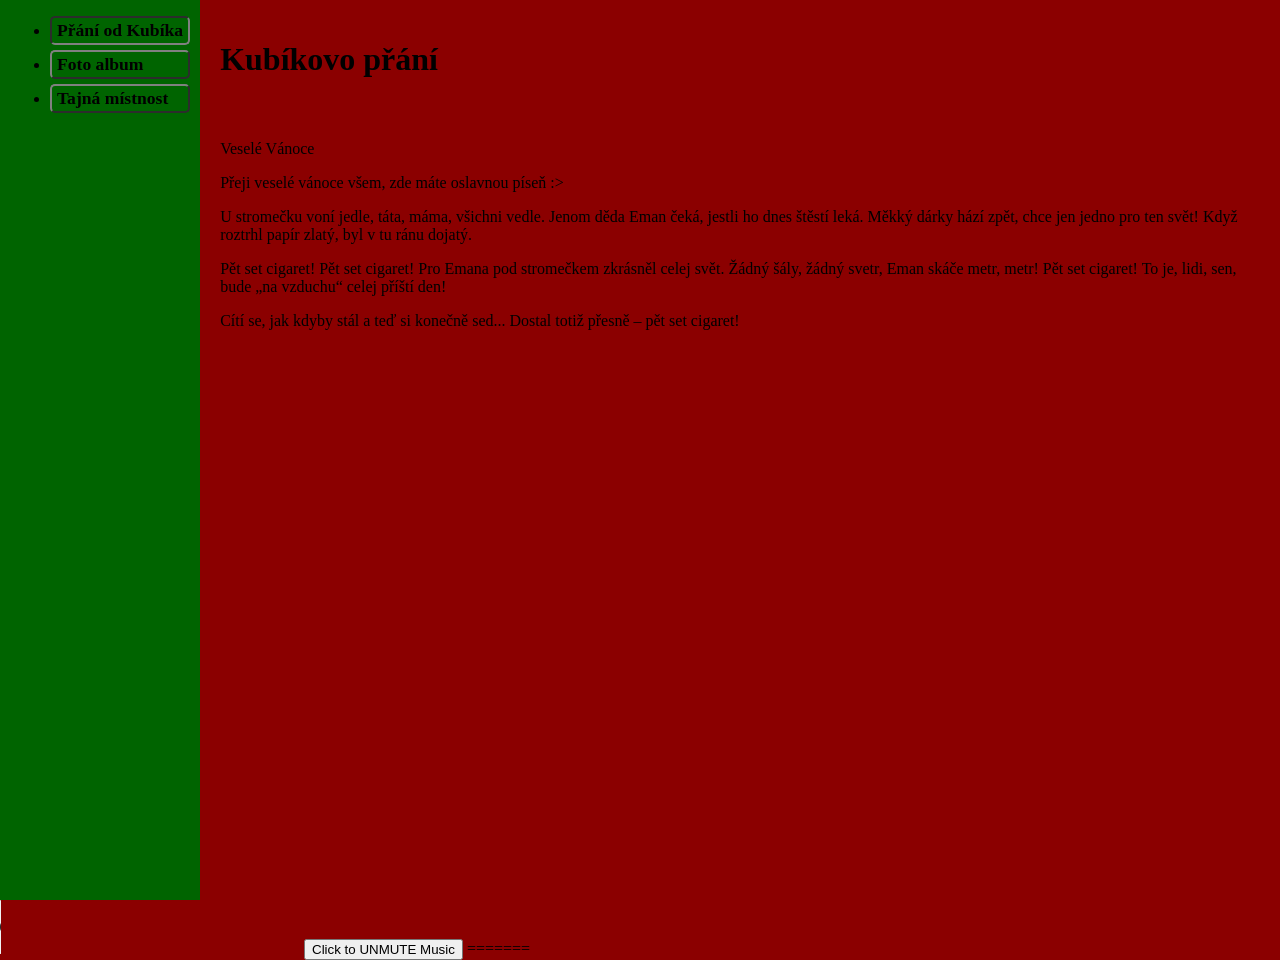
<file: index.html>
<!DOCTYPE html>
<html lang="en">
<head>
    <meta charset="UTF-8">
    <meta name="viewport"
          content="width=device-width, user-scalable=no, initial-scale=1.0, maximum-scale=1.0, minimum-scale=1.0">
    <meta http-equiv="X-UA-Compatible" content="ie=edge">
    <title>Vánoční Přání.</title>
    <link rel="stylesheet" href="style.css">


</head>
<body>

<nav id="hlavni-menu">
    <ul>
        <li><a class="aktivni" href="index.html">Přání od Kubíka</a></li>
        <li><a href="text2.html">Foto album</a></li>
        <li><a href="text3.html">Tajná místnost</a></li>
    </ul>
</nav>
<div id="obsah">
    <div id=""><h1>Kubíkovo přání</h1></div>
    <div class="padding-wrapper"> Veselé Vánoce
        <p>Přeji veselé vánoce všem, zde máte oslavnou píseň :></p>
        <p>U stromečku voní jedle, táta, máma, všichni vedle. Jenom děda Eman čeká, jestli ho dnes štěstí leká. Měkký dárky hází zpět, chce jen jedno pro ten svět! Když roztrhl papír zlatý, byl v tu ránu dojatý.</p>
        <p>Pět set cigaret! Pět set cigaret! Pro Emana pod stromečkem zkrásněl celej svět. Žádný šály, žádný svetr, Eman skáče metr, metr! Pět set cigaret! To je, lidi, sen, bude „na vzduchu“ celej příští den!</p>
        <p>Cítí se, jak kdyby stál a teď si konečně sed... Dostal totiž přesně – pět set cigaret!</p>
    </div>
</div>

<audio controls autoplay loop>
    <source src="audio/Christmas.mp3" type="audio/mpeg">

</audio>
<button onclick="document.querySelector('audio').muted = false;">
    Click to UNMUTE Music
</button>
</body>
=======
</file>
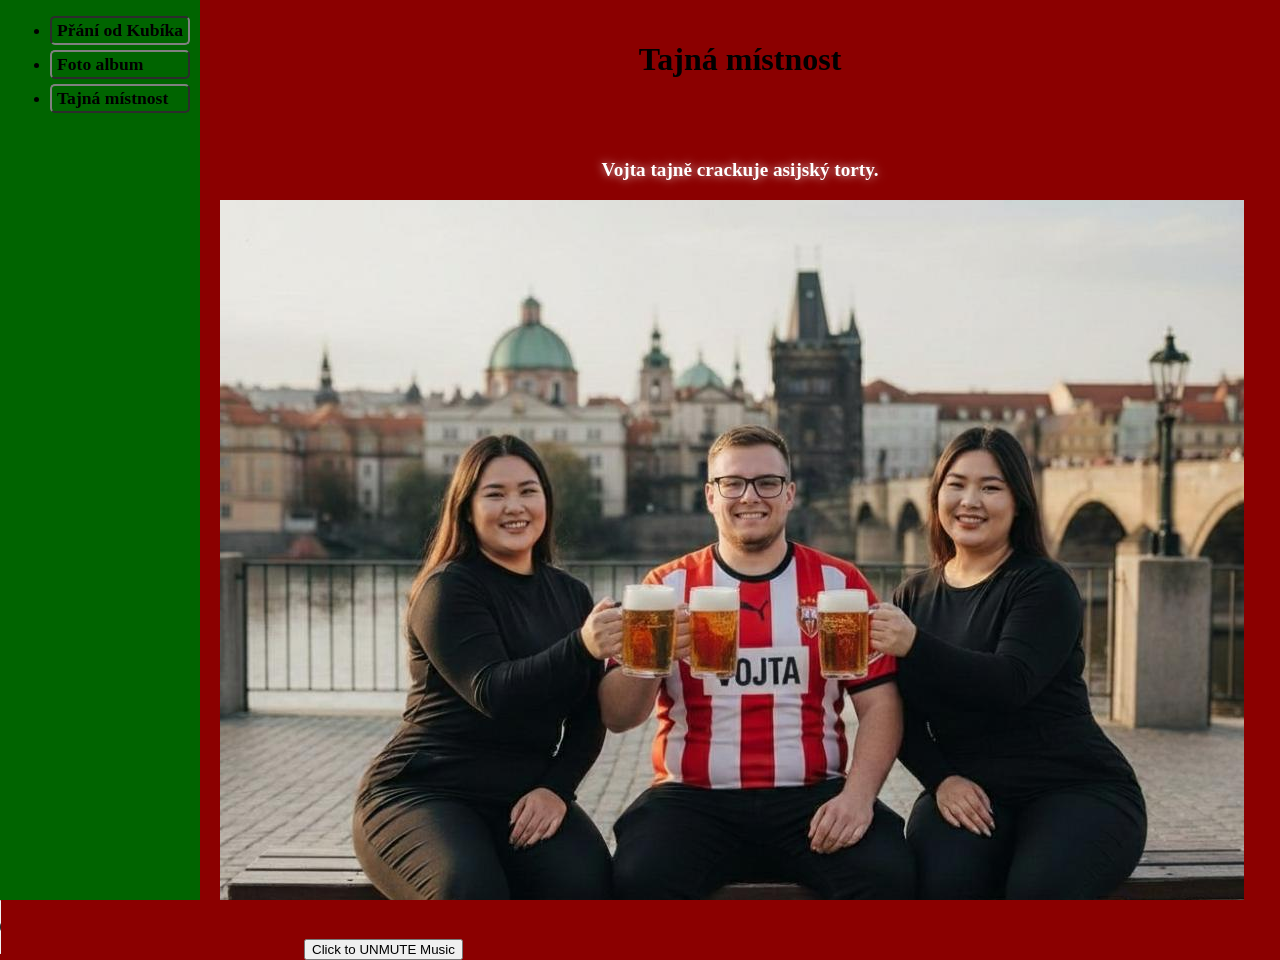
<file: text3.html>
<!DOCTYPE html>
<html lang="en">
<head>
    <meta charset="UTF-8">
    <meta name="viewport"
          content="width=device-width, user-scalable=no, initial-scale=1.0, maximum-scale=1.0, minimum-scale=1.0">
    <meta http-equiv="X-UA-Compatible" content="ie=edge">
    <title>Tajemství temného Kovaříka</title>
    <link rel="stylesheet" href="style.css">

</head>
<body>

<nav id="hlavni-menu">
    <ul>
        <li><a class="aktivni" href="index.html">Přání od Kubíka</a></li>
        <li><a href="text2.html">Foto album</a></li>
        <li><a href="text3.html">Tajná místnost</a></li>
    </ul>
</nav>
<div id="obsah">
    <div style="text-align: center;"><h1>Tajná místnost</h1></div>
    <div class="padding-wrapper">
        <p class="rainbow-glow" style="text-align: center;">Vojta tajně crackuje asijský torty.</p>

        <a href="#" onclick="openModal('img/Vojta.jpeg'); return false;">
            <img src="img/Vojta.jpeg" alt="Vyfoceno 26.5.2020, Jakubem Čermákem">
        </a>
    </div>
</div>

<div id="myModal" class="modal" onclick="closeModal()">
    <span class="close">&times;</span>
    <img class="modal-content" id="img01">
    <div id="caption"></div>
</div>
<script>
    // Get the modal, image, and caption elements
    var modal = document.getElementById("myModal");
    var modalImg = document.getElementById("img01");
    var captionText = document.getElementById("caption");

    // Function to open the modal
    function openModal(imageSrc) {
        modal.style.display = "block";
        modalImg.src = imageSrc;
        // Optional: Set caption text based on the image's alt attribute if you had one
        // var altText = document.querySelector('img[src="' + imageSrc + '"]').alt;
        // captionText.innerHTML = altText;
    }

    // Function to close the modal
    // It is triggered by clicking the modal background (thanks to the onclick="closeModal()" in the HTML)
    function closeModal() {
        modal.style.display = "none";
    }

    // Also close the modal if the user clicks the 'x'
    var span = document.getElementsByClassName("close")[0];
    span.onclick = function() {
        closeModal();
    }
</script>
<audio controls autoplay loop>
    <source src="audio/Christmas.mp3" type="audio/mpeg">

</audio>
<button onclick="document.querySelector('audio').muted = false;">
    Click to UNMUTE Music
</button>
</body>
</html>
</file>
<file: style.css>
@media print{
    nav#hlavni-menu
    {
        display:none
    }
}
@media screen and (orientation: landscape)
{
    nav#hlavni-menu {
        background-color: darkgreen;
        float: left;
        height: 100vh;
    }
    div#obsah
    {
        height: 100vh;
    }
}
@media screen and  (orientation: portrait)
{
    nav#hlavni-menu ul li a
    {
        text-align: center;
    }
    div#obsah div h1
    {
        text-align: center;
    }
    div#obsah div
    {
        text-align: justify;
    }

}

body {
    margin: 0;
    background-color: darkred;
}

nav#hlavni-menu {


}
nav#hlavni-menu {
    list-style: square;
    padding-left: 10px;
    padding-right: 10px;
}

nav#hlavni-menu ul li a {
    text-decoration: none; color: black;
    border: gray outset 2px;
    border-radius: 5px;
    padding: 2px 5px;
    display: block;
    margin-bottom: 5px;
}
nav#hlavni-menu  ul li a:hover /*aktivuje se pri najeti mysi */
{
    background-color: darkred;
    border-style: inset;
}
nav#hlavni-menu ul li a.aktivni
{
    background-color: darkgreen;
    border-style: inset;
}
div#obsah {
    background-color: darkred;

    overflow: auto;
}

div#obsah div {
    padding: 20px;
}
/* -------------------- Lightbox/Modal Styles -------------------- */

/* The Modal (background) */
.modal {
    display: none; /* Hidden by default */
    position: fixed; /* Stay in place */
    z-index: 1000; /* Sit on top (should be higher than all other elements) */
    padding-top: 100px; /* Location of the box - gives space at the top */
    left: 0;
    top: 0;
    width: 100%; /* Full width */
    height: 100%; /* Full height */
    overflow: auto; /* Enable scroll if needed */
    background-color: rgb(0,0,0); /* Fallback color */
    background-color: rgba(0,0,0,0.9); /* Black w/ opacity */
}

/* Modal Content (The Image) */
.modal-content {
    margin: auto;
    display: block;
    width: 80%;
    max-width: 700px;
}

/* Caption of Modal Image */
#caption {
    margin: auto;
    display: block;
    width: 80%;
    max-width: 700px;
    text-align: center;
    color: #ccc;
    padding: 10px 0;
    height: 150px;
}

/* The Close Button */
.close {
    position: absolute;
    top: 15px;
    right: 35px;
    color: #f1f1f1;
    font-size: 40px;
    font-weight: bold;
    transition: 0.3s; /* Smooth transition for hover effect */
}

.close:hover,
.close:focus {
    color: #bbb;
    text-decoration: none;
    cursor: pointer;
}
/* -------------------- Rainbow Glow Text Effect -------------------- */

/* 1. Define the element styling and apply the animation */
.rainbow-glow {
    /* Base color (or inherit, but this ensures a starting point) */
    color: white;

    /* Apply the animation:
       - name: rainbow-cycle
       - duration: 6 seconds
       - timing: linear (constant speed)
       - iteration: infinite (loops forever) */
    animation: rainbow-cycle 6s linear infinite;

    /* Add a subtle text shadow for the glow effect */
    text-shadow: 0 0 10px rgba(255, 255, 255, 0.8);

    /* Optional: Make the text bold for better visibility */
    font-weight: bold;
    font-size: 1.2em;
}

/* 2. Define the keyframes for the rainbow color cycle */
@keyframes rainbow-cycle {
    0%   { color: red; text-shadow: 0 0 5px red, 0 0 15px red; }
    15%  { color: orange; text-shadow: 0 0 5px orange, 0 0 15px orange; }
    30%  { color: yellow; text-shadow: 0 0 5px yellow, 0 0 15px yellow; }
    45%  { color: limegreen; text-shadow: 0 0 5px limegreen, 0 0 15px limegreen; }
    60%  { color: blue; text-shadow: 0 0 5px blue, 0 0 15px blue; }
    75%  { color: indigo; text-shadow: 0 0 5px indigo, 0 0 15px indigo; }
    100% { color: violet; text-shadow: 0 0 5px violet, 0 0 15px violet; }
}
/* ---------------------------------- */
/* Navigation Glow Effect (Red & Green Cycle) */
/* ---------------------------------- */

#hlavni-menu ul li a {
    /* Base color (or inherit, but this ensures a starting point) */
    color: #38b438; /* Starting with a dark green color */

    /* Apply the new animation:
       - name: red-green-cycle
       - duration: 3 seconds (faster cycle looks better for two colors)
       - timing: linear (constant speed)
       - iteration: infinite (loops forever) */
    animation: red-green-cycle 3s linear infinite;

    /* Ensure strong text shadow and font weight */
    font-weight: bold;
    font-size: 1.1em; /* You can adjust the size */
    text-decoration: none; /* Usually good for menu links */
}

/* 2. Define the keyframes for the Red and Green color cycle */
@keyframes red-green-cycle {
    /* State 1: Red Glow */
    0% {
        color: #ff0000; /* Bright red text */
        /* Red glow: multiple shadows for depth */
        text-shadow: 0 0 5px #ff0000,
        0 0 15px #ff0000,
        0 0 30px #ff0000;
    }

    /* Transition point (Halfway between Red and Green) */
    50% {
        color: #00ff00; /* Bright green text */
        /* Green glow: multiple shadows for depth */
        text-shadow: 0 0 5px #00ff00,
        0 0 15px #00ff00,
        0 0 30px #00ff00;
    }

    /* State 2: Back to Red (or repeat the green state until 100% to ensure a smooth loop) */
    100% {
        color: #ff0000; /* Bright red text */
        /* Red glow */
        text-shadow: 0 0 5px #ff0000,
        0 0 15px #ff0000,
        0 0 30px #ff0000;
    }
}
</file>
